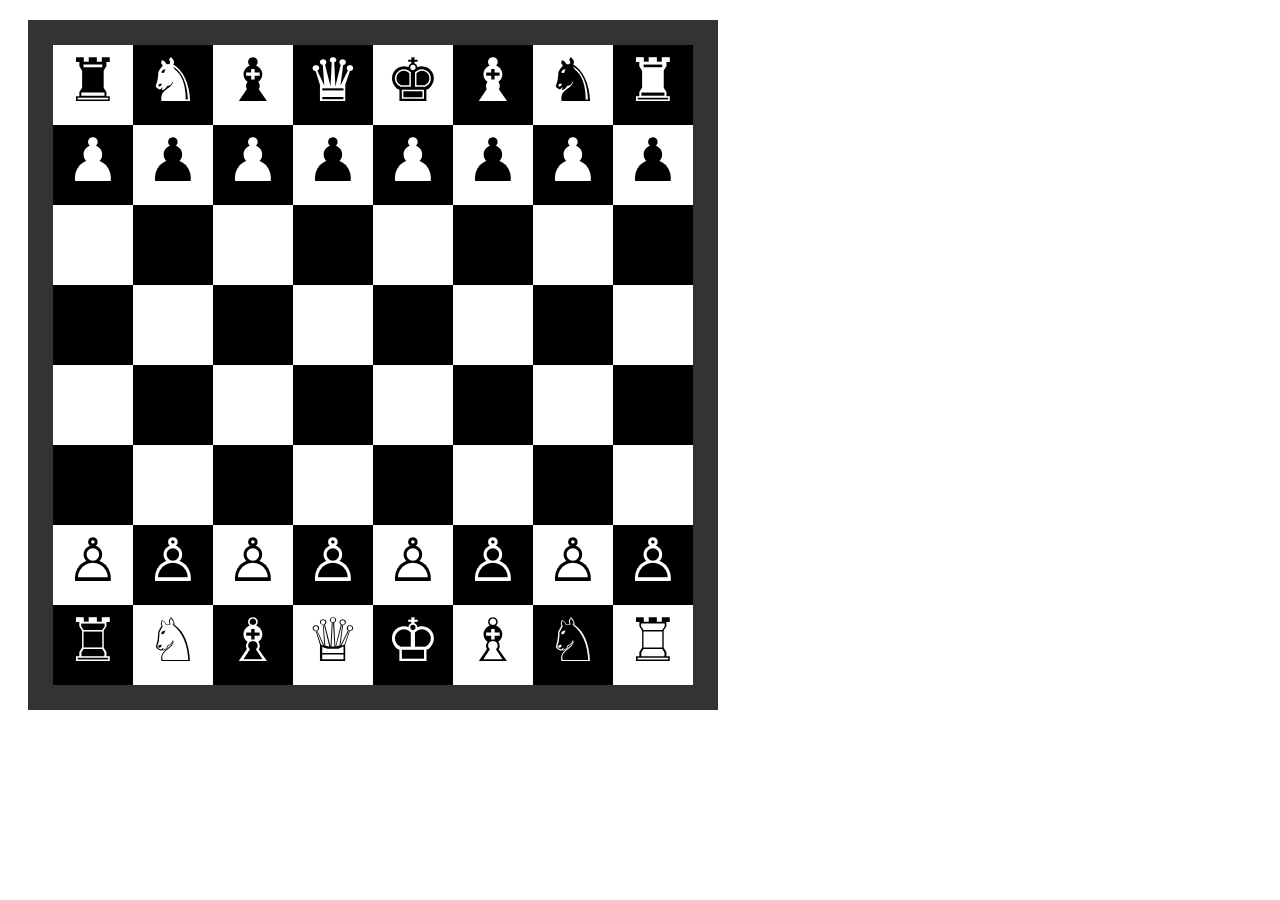
<file: day10/index.html>
<!DOCTYPE html>
<html>
	<head>
		<meta charset="utf-8">
		<meta name="viewport" content="width=device-width, initial-scale=1">
		<title></title>
		<link rel="stylesheet" type="text/css" href="index.css">
	</head>
	<body>
		<div class="s_chess__board">
			
			<div class="s_chess__white">&#9820;</div>
			<div class="s_chess__black">&#9822;</div>
			<div class="s_chess__white">&#9821;</div>
			<div class="s_chess__black">&#9819;</div>
			<div class="s_chess__white">&#9818;</div>
			<div class="s_chess__black">&#9821;</div>
			<div class="s_chess__white">&#9822;</div>
			<div class="s_chess__black">&#9820;</div>

			<div class="s_chess__black">&#9823;</div>
			<div class="s_chess__white">&#9823;</div>
			<div class="s_chess__black">&#9823;</div>
			<div class="s_chess__white">&#9823;</div>
			<div class="s_chess__black">&#9823;</div>
			<div class="s_chess__white">&#9823;</div>
			<div class="s_chess__black">&#9823;</div>
			<div class="s_chess__white">&#9823;</div>

			<div class="s_chess__white"></div>
			<div class="s_chess__black"></div>
			<div class="s_chess__white"></div>
			<div class="s_chess__black"></div>
			<div class="s_chess__white"></div>
			<div class="s_chess__black"></div>
			<div class="s_chess__white"></div>
			<div class="s_chess__black"></div>

			<div class="s_chess__black"></div>
			<div class="s_chess__white"></div>
			<div class="s_chess__black"></div>
			<div class="s_chess__white"></div>
			<div class="s_chess__black"></div>
			<div class="s_chess__white"></div>
			<div class="s_chess__black"></div>
			<div class="s_chess__white"></div>

			<div class="s_chess__white"></div>
			<div class="s_chess__black"></div>
			<div class="s_chess__white"></div>
			<div class="s_chess__black"></div>
			<div class="s_chess__white"></div>
			<div class="s_chess__black"></div>
			<div class="s_chess__white"></div>
			<div class="s_chess__black"></div>

			<div class="s_chess__black"></div>
			<div class="s_chess__white"></div>
			<div class="s_chess__black"></div>
			<div class="s_chess__white"></div>
			<div class="s_chess__black"></div>
			<div class="s_chess__white"></div>
			<div class="s_chess__black"></div>
			<div class="s_chess__white"></div>

			<div class="s_chess__white">&#9817;</div>
			<div class="s_chess__black">&#9817;</div>
			<div class="s_chess__white">&#9817;</div>
			<div class="s_chess__black">&#9817;</div>
			<div class="s_chess__white">&#9817;</div>
			<div class="s_chess__black">&#9817;</div>
			<div class="s_chess__white">&#9817;</div>
			<div class="s_chess__black">&#9817;</div>

			<div class="s_chess__black">&#9814;</div>
			<div class="s_chess__white">&#9816;</div>
			<div class="s_chess__black">&#9815;</div>
			<div class="s_chess__white">&#9813;</div>
			<div class="s_chess__black">&#9812;</div>
			<div class="s_chess__white">&#9815;</div>
			<div class="s_chess__black">&#9816;</div>
			<div class="s_chess__white">&#9814;</div>
			
		</div>

	</body>
</html>
</file>
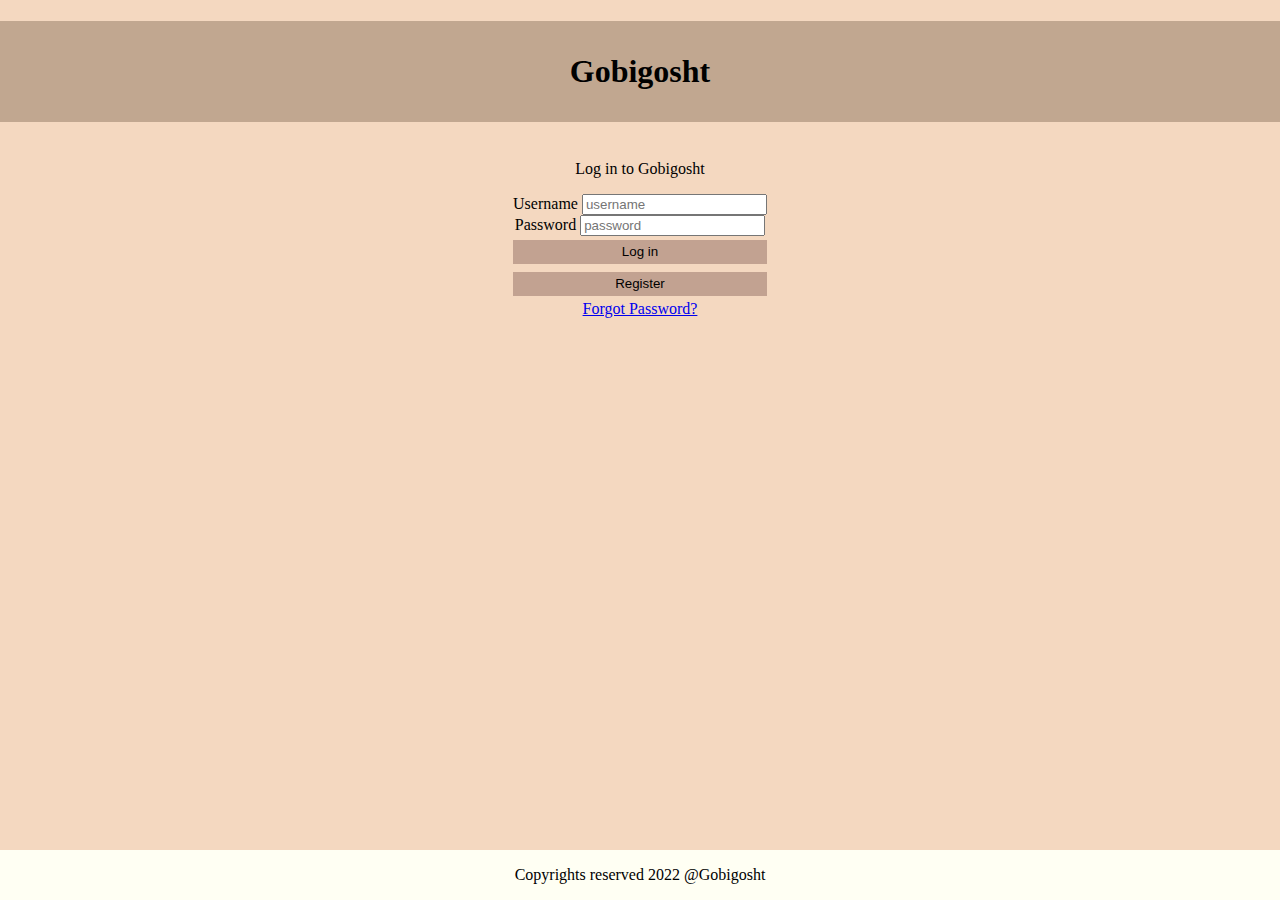
<file: day2/index.html>
<!DOCTYPE html>
<html> 
  <head>
    <title>
      Login Page
    </title>
    <link rel="stylesheet" href="index.css"/>
  </head>
  <body>
    <h1>
      Gobigosht
    </h1>
    <p>
      Log in to Gobigosht
    </p>
    <form class="gg_form">
      <div>
        <lable lableFor="input_username">
          Username
        </lable>
        <input 
          id="input_username" 
          placeholder="username"/>
      </div>
      <div>
        <lable lableFor="input_password">
          Password
        </lable>
        <input 
          id="input_password" 
          placeholder="password" 
          type="password"/>
      </div> 
      <button class="gg_form__button">
        Log in
      </button>
      <button class="gg_form__button">
        Register
      </button>
    </form>
    <div>
      <a href="google.de">
        Forgot Password?
      </a>
    </div> 
  </body>
  <footer>
    <p>
      Copyrights reserved 2022 @Gobigosht
    </p>
  </footer>
</html>
</file>
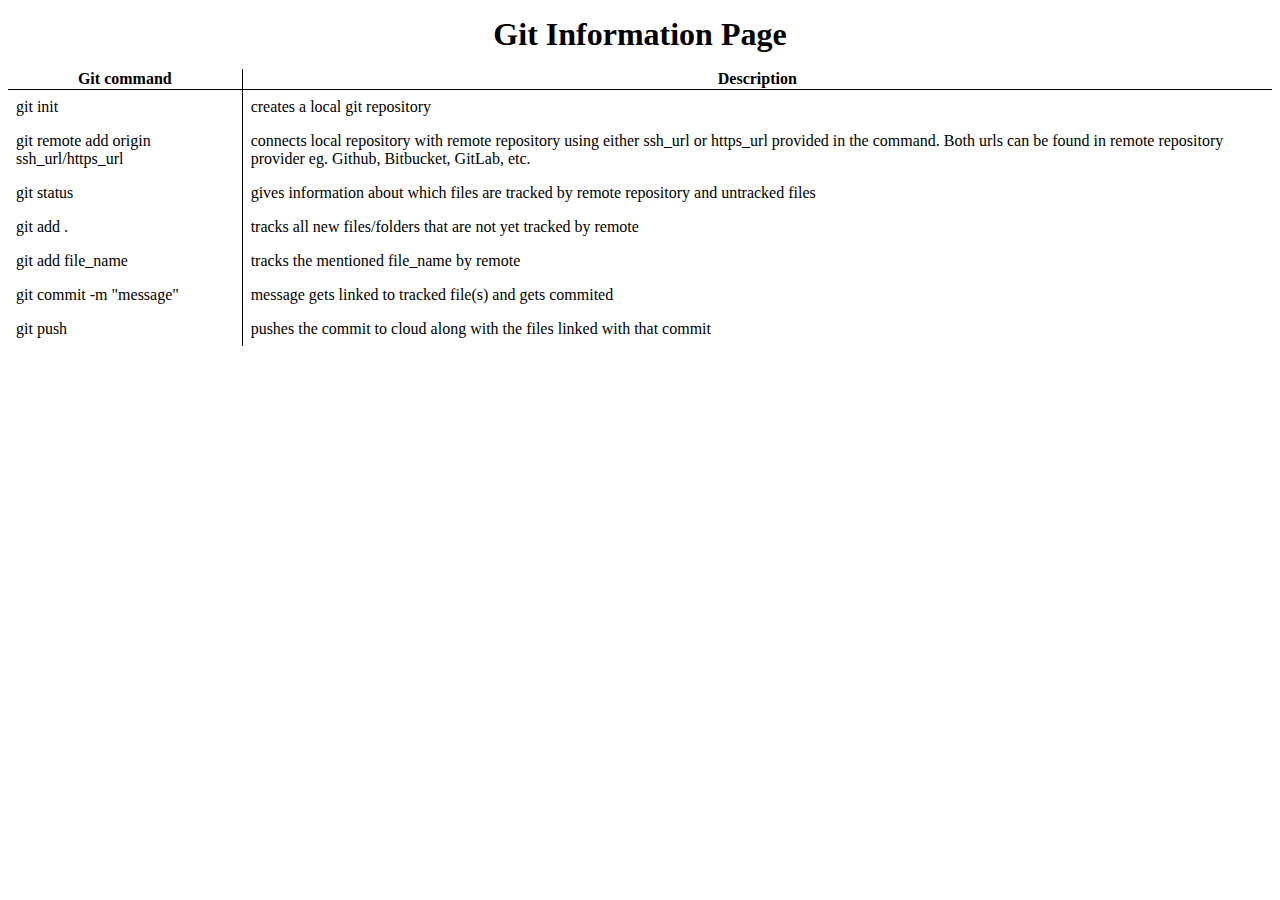
<file: day3/index.html>
<!DOCTYPE html>
<html>
	<head>
		<title>
			git information page
		</title>
		<link rel="stylesheet" type="text/css" href="./index.css">
	</head>
	<body>
		<h1>
			Git Information Page
		</h1>
		<table>
			<thead>
				<tr>
					<th>
						Git command
					</th>
					<th>
						Description
					</th>
				</tr>
			</thead>
			<tbody>
				<tr>
					<td>
						git init
					</td>
					<td>
						creates a local git repository
					</td>
				</tr>
				<tr>
					<td>
						git remote add origin ssh_url/https_url
					</td>
					<td>
						connects local repository with remote repository using either ssh_url or https_url provided in the command. Both urls can be found in remote repository provider eg. Github, Bitbucket, GitLab, etc.
					</td>
				</tr>
				<tr>
					<td>
						git status
					</td>
					<td>
						gives information about which files are tracked by remote repository and untracked files
					</td>
				</tr>
				<tr>
					<td>
						git add .
					</td>
					<td>
						tracks all new files/folders that are not yet tracked by remote
					</td>
				</tr>
				<tr>
					<td>
						git add file_name
					</td>
					<td>
						tracks the mentioned file_name by remote
					</td>
				</tr>
				<tr>
					<td>
						git commit -m "message"
					</td>
					<td>
						message gets linked to tracked file(s) and gets commited 
					</td>
				</tr>
				<tr>
					<td>
						git push
					</td>
					<td>
						pushes the commit to cloud along with the files linked with that commit
					</td>
				</tr>
			</tbody>
			
		</table>

	</body>
</html>
</file>
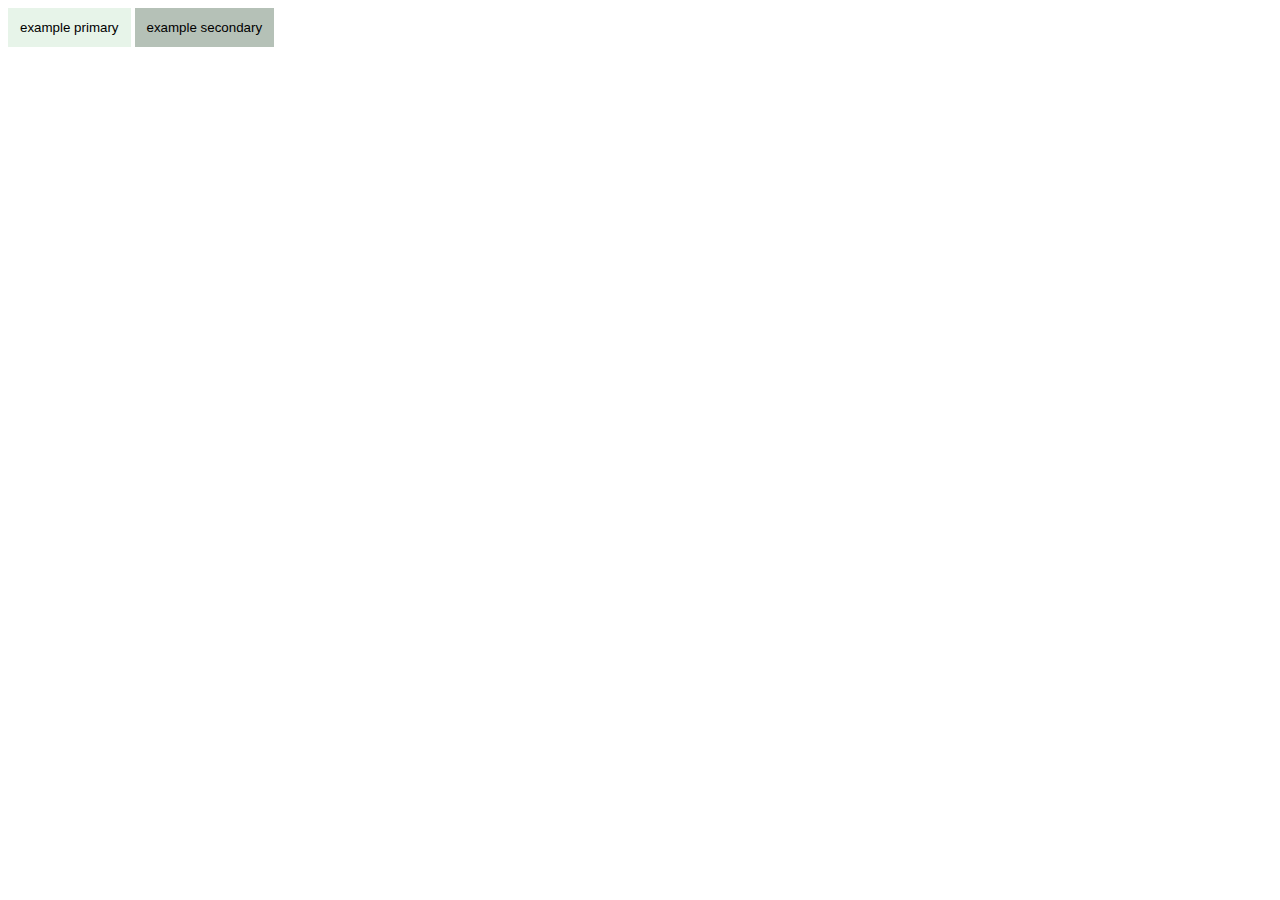
<file: day4/index.html>
<!DOCTYPE html>
<html>
	<head>
		<meta charset="utf-8">
		<meta name="viewport" content="width=device-width, initial-scale=1">
		<title></title>
		<link rel="stylesheet" type="text/css" href="index.css">
	</head>
	<body>
		<button class="zs_button zs_button__primary">
			example primary
		</button>
		<button class="zs_button zs_button__secondary">
			example secondary
		</button>
	</body>
</html>
</file>
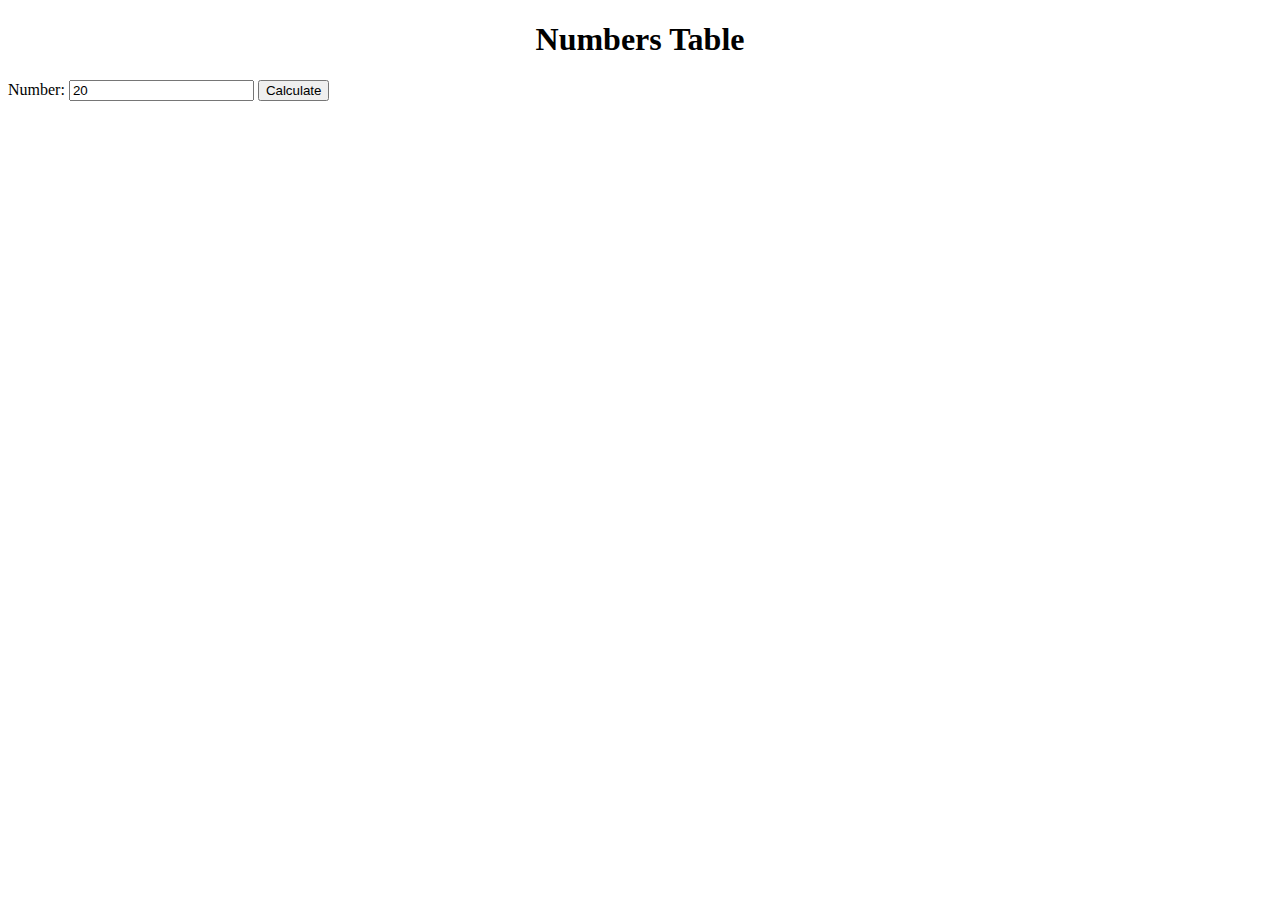
<file: day6/index.html>
<!DOCTYPE html>
<html>
	<head>
		<meta charset="utf-8">
		<meta name="viewport" content="width=device-width, initial-scale=1">
		<title>Numbers Table</title>
		<link rel="stylesheet" type="text/css" href="index.css">
	</head>
	<body>
		<h1 class="nt_header1">Numbers Table</h1>
		<label labelFor="input_number">
			Number:
			<input id="input_number" type="number" value="20" placeholder="1">
		</label>
		
		<button onClick="onCalculateClick()">Calculate</button>
		<script type="text/javascript" src="index.js"></script>
	</body>
</html>
</file>
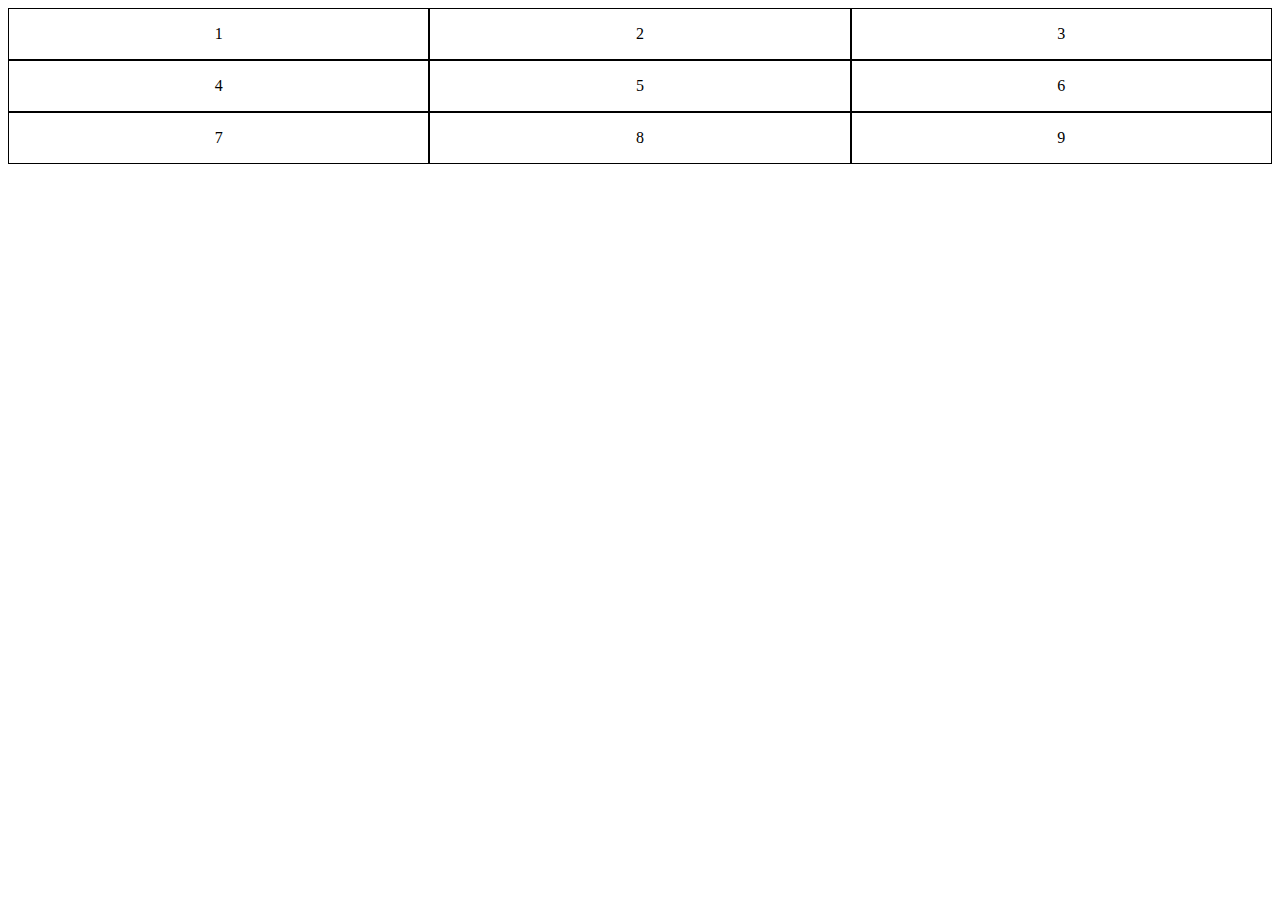
<file: day8/index.html>
<!DOCTYPE html>
<html>
	<head>
		<meta charset="utf-8">
		<meta name="viewport" content="width=device-width, initial-scale=1">
		<title></title>
		<link rel="stylesheet" type="text/css" href="index.css">
	</head>
	<body>
		<section class="grid_numbers">
			<p onclick="onColorChange(event)">1</p>
			<p onclick="onColorChange(event)">2</p>
			<p onclick="onColorChange(event)">3</p>
			<p onclick="onColorChange(event)">4</p>
			<p onclick="onColorChange(event)">5</p>
			<p onclick="onColorChange(event)">6</p>
			<p onclick="onColorChange(event)">7</p>
			<p onclick="onColorChange(event)">8</p>
			<p onclick="onColorChange(event)">9</p>
		</section>
		<script type="text/javascript" src="index.js"></script>
	</body>
</html>
</file>
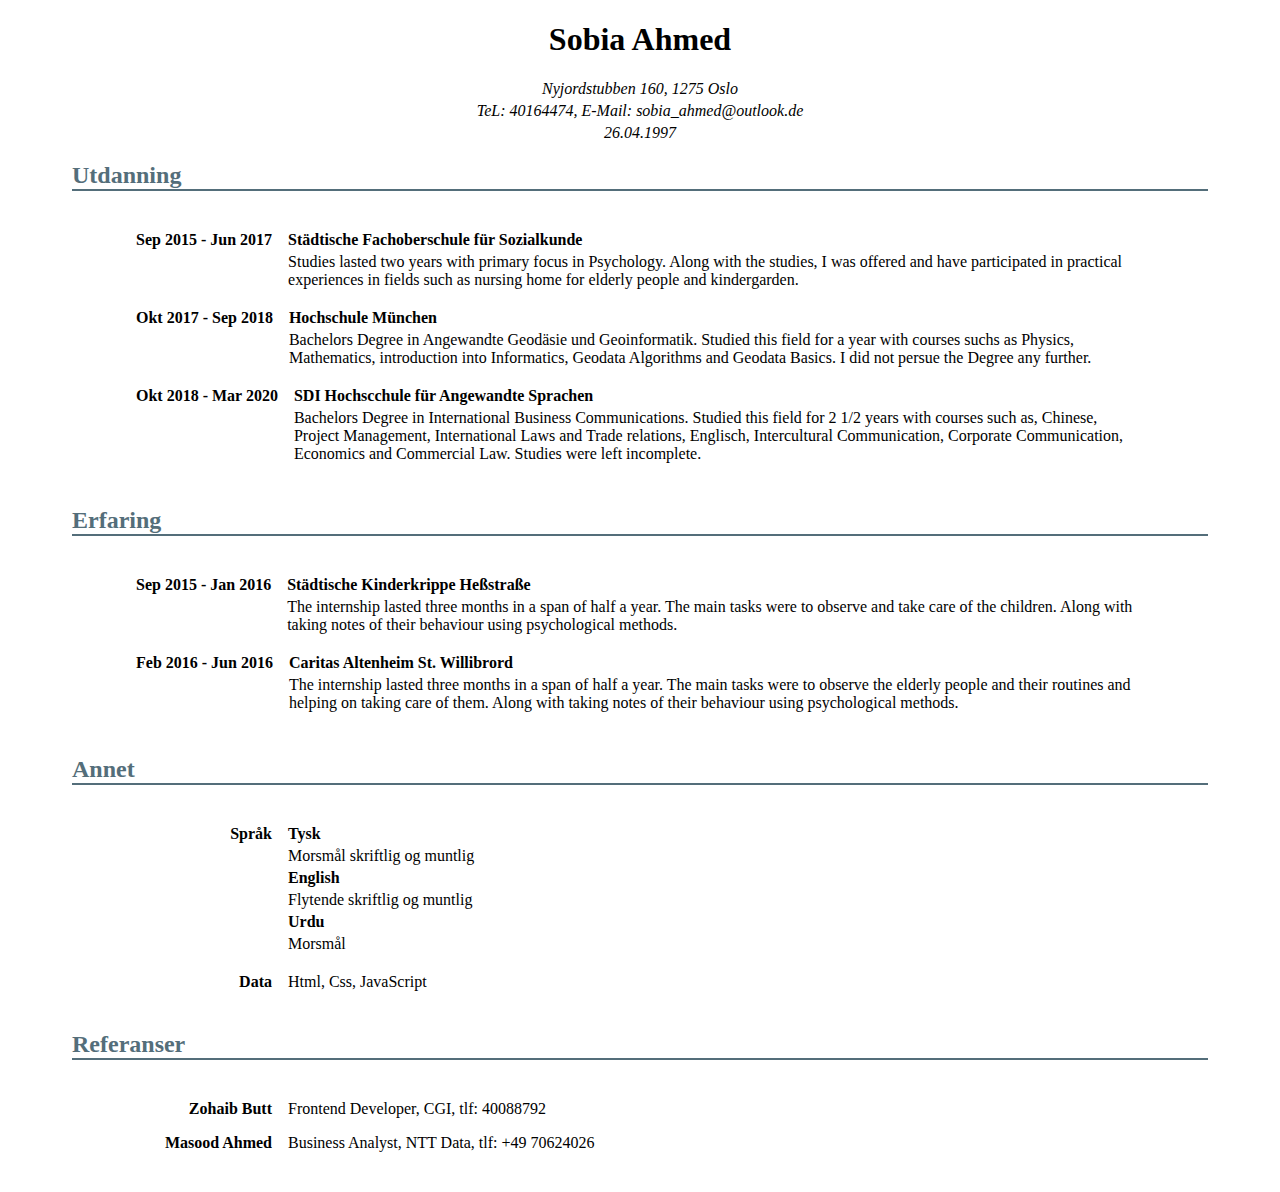
<file: day9/index.html>
<!DOCTYPE html>
<html>
	<head>
		<meta charset="utf-8">
		<meta name="viewport" content="width=device-width, initial-scale=1">
		<title></title>
		<link rel="stylesheet" type="text/css" href="index.css">
	</head>
	<body>
		<article>
			<h1>Sobia Ahmed</h1>
			<address>
				<p>Nyjordstubben 160, 1275 Oslo</p>
				<p>TeL: 40164474, E-Mail: sobia_ahmed@outlook.de</p>
				<p>26.04.1997</p>
			</address>
			<section> 	
				<h2>Utdanning</h2>
				<ul>
					<li>
						<div class="cv_education__container">
							<strong class="cv_education__years">Sep 2015 - Jun 2017</strong>
							<div>
								<strong>Städtische Fachoberschule für Sozialkunde</strong>
								<p>Studies lasted two years with primary focus in Psychology. Along with the studies, I was offered and have participated in practical experiences in fields such as nursing home for elderly people and kindergarden.</p>
							</div>
						</div>
					</li>
					<li>
						<div class="cv_education__container">
							<strong class="cv_education__years">Okt 2017 - Sep 2018</strong>
							<div>
								<strong>Hochschule München</strong>
								<p>Bachelors Degree in Angewandte Geodäsie und Geoinformatik. Studied this field for a year with courses suchs as Physics, Mathematics, introduction into Informatics, Geodata Algorithms and Geodata Basics. I did not persue the Degree any further.</p>
							</div>
						</div>
					</li>
					<li>
						<div class="cv_education__container">
							<strong class="cv_education__years">Okt 2018 - Mar 2020</strong>
							<div>
								<strong>SDI Hochscchule für Angewandte Sprachen</strong>
								<p>Bachelors Degree in International Business Communications. Studied this field for 2 1/2 years with courses such as, Chinese, Project Management, International Laws and Trade relations, Englisch, Intercultural Communication, Corporate Communication, Economics and Commercial Law. Studies were left incomplete.  </p>
							</div>
						</div>
					</li>
				</ul>
			</section>
			<section>
				<h2>Erfaring</h2>
				<ul>
					<li>
						<div class="cv_experience__container">
							<strong class="cv_experience__years">Sep 2015 - Jan 2016</strong>
							<div>
								<strong>Städtische Kinderkrippe Heßstraße</strong>
								<p>The internship lasted three months in a span of half a year. The main tasks were to observe and take care of the children. Along with taking notes of their behaviour using psychological methods.</p>
							</div>
						</div>
					</li>
					<li>
						<div class="cv_experience__container">
							<strong class="cv_experience__years">Feb 2016 - Jun 2016</strong>
							<div>
								<strong>Caritas Altenheim St. Willibrord</strong>
								<p>The internship lasted three months in a span of half a year. The main tasks were to observe the elderly people and their routines and helping on taking care of them. Along with taking notes of their behaviour using psychological methods.</p>
							</div>
						</div>
					</li>
				</ul>
			</section>
			<section>
				<h2>Annet</h2>
				<ul>
					<li>
						<div class="cv_other__container">
							<strong class="cv_other__tag">Språk</strong>
							<span>
								<strong>Tysk</strong>
								<p>Morsmål skriftlig og muntlig</p>
								<strong>English</strong>
								<p>Flytende skriftlig og muntlig</p>
								<strong>Urdu</strong>
								<p>Morsmål</p>
							</span>
						</div>
					</li>
					<li>
						<div class="cv_other__container">
							<strong class="cv_other__tag">Data</strong>
							<div>
							<p class="cv_data__paragraph">Html, Css, JavaScript</p>
							</div>
						</div>
					</li>
				</ul>
			</section>
			<section>
				<h2>Referanser</h2>
				<ul>
					<li>
						<div class="cv_reference__container">
							<strong class="cv_reference__tag">Zohaib Butt</strong>
								<p class="cv_reference__paragraph">Frontend Developer, CGI, tlf: 40088792</p>
						</div>
					</li>
					<li>
						<div class="cv_reference__container">
							<strong class="cv_reference__tag">Masood Ahmed</strong>
							<p class="cv_reference__paragraph">Business Analyst, NTT Data, tlf: +49 70624026</p>
						</div>
					</li>
				</ul>
			</section>
		</article>
		

	</body>
</html>
</file>
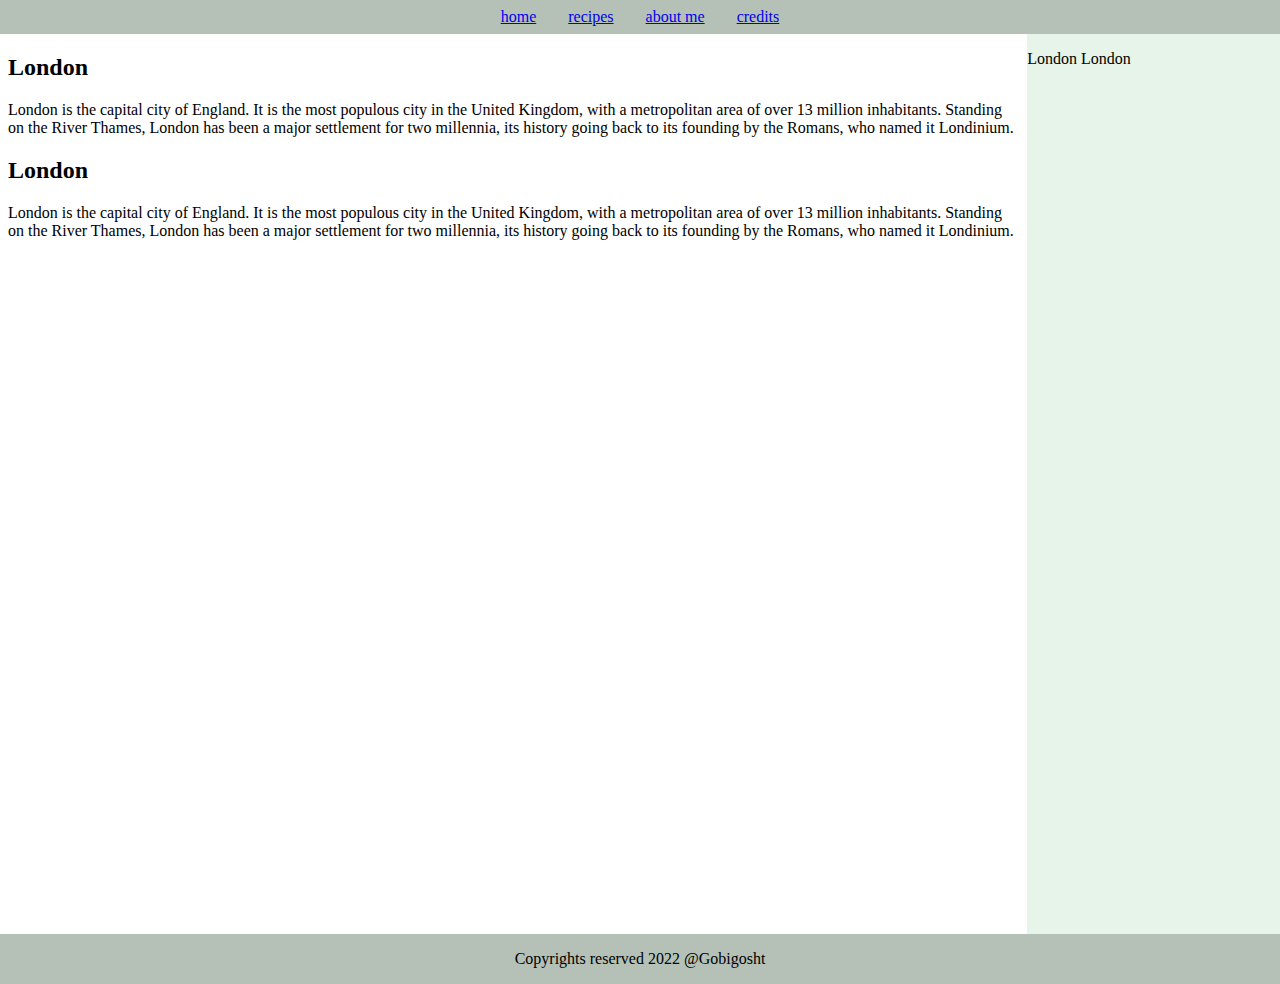
<file: day5/flexbox_page/index.html>
<!DOCTYPE html>
<html>
	<head>
		<meta charset="utf-8">
		<meta name="viewport" content="width=device-width, initial-scale=1">
		<title></title>
		<link rel="stylesheet" type="text/css" href="index.css">
	</head>
	<body>
		<nav class="fb_navigation">
			<ul class="fb_list">
				<li class="fb_list__item">
					<a href="#">home</a>
				</li>
				<li class="fb_list__item">
					<a href="#">recipes</a>
				</li>
				<li class="fb_list__item">
					<a href="#">about me</a>
				</li>
				<li class="fb_list__item">
					<a href="#">credits</a>
				</li>
			</ul>
		</nav>
		<section class="fb_section__articles">
			<div class="fb_articles__container">
				<article>
					<h2>
						London
					</h2>
					<p>
						London is the capital city of England. It is the most populous city in the United Kingdom, with a metropolitan area of over 13 million inhabitants.

						Standing on the River Thames, London has been a major settlement for two millennia, its history going back to its founding by the Romans, who named it Londinium.
					</p>
				</article>
				<article>
					<h2>
						London
					</h2>
					<p>
						London is the capital city of England. It is the most populous city in the United Kingdom, with a metropolitan area of over 13 million inhabitants.

						Standing on the River Thames, London has been a major settlement for two millennia, its history going back to its founding by the Romans, who named it Londinium.
					</p>
				</article>
			</div>
			
			<aside class="fb_section__aside">
				<p>
					London
					London
				</p>
			</aside>
			
		</section>

	</body>
	<footer>
		<p>
      		Copyrights reserved 2022 @Gobigosht
    	</p>
	</footer>
</html>
</file>
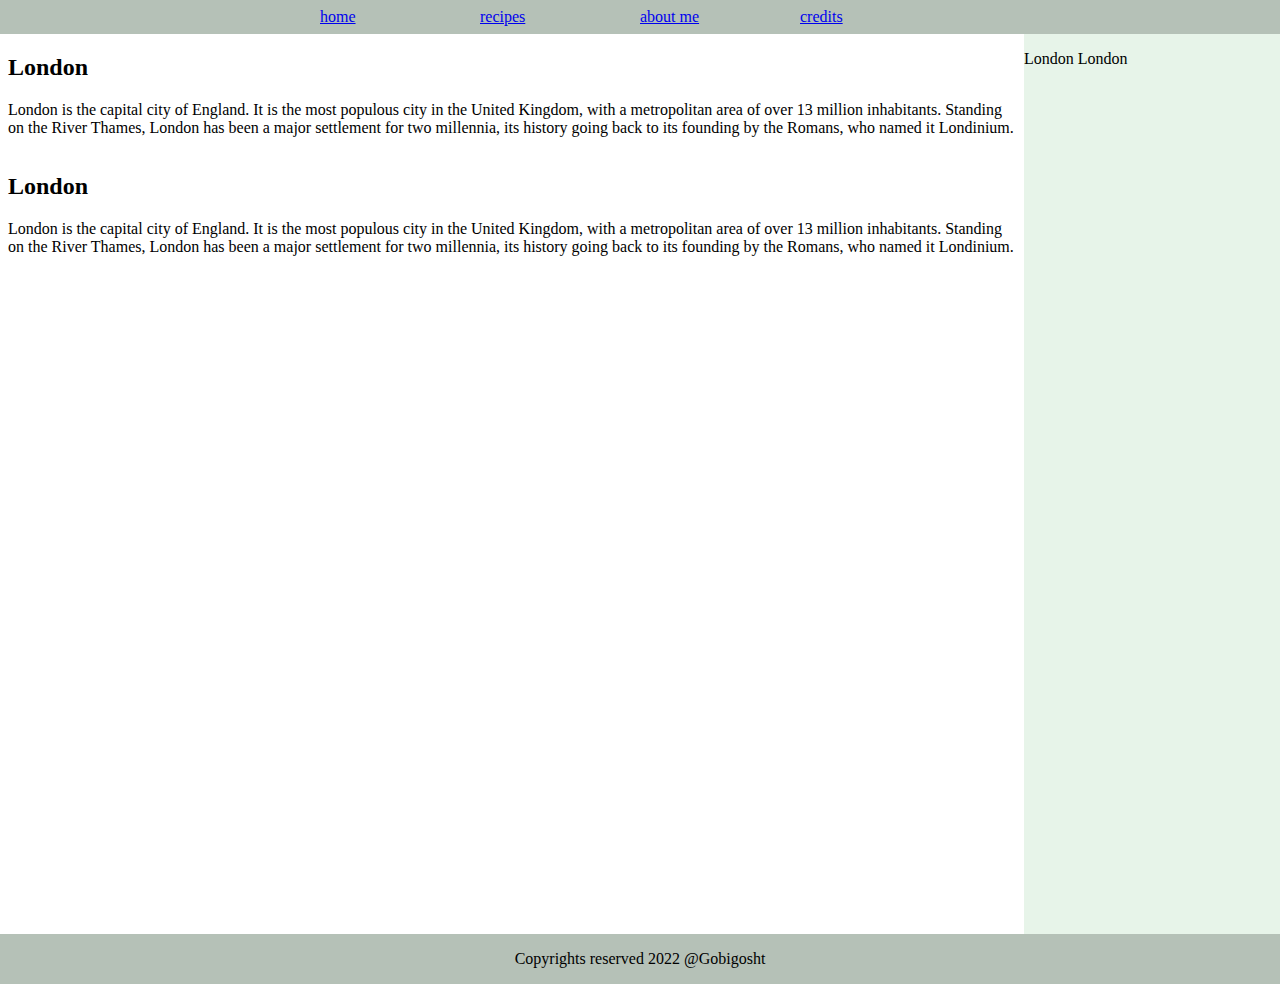
<file: day5/grid_page/index.html>
<!DOCTYPE html>
<html>
	<head>
		<meta charset="utf-8">
		<meta name="viewport" content="width=device-width, initial-scale=1">
		<title></title>
		<link rel="stylesheet" type="text/css" href="index.css">
	</head>
	<body>
		<nav class="grid_navigation">
			<ul class="grid_list">
				<li class="grid_list__item">
					<a href="#">home</a>
				</li>
				<li class="grid_list__item">
					<a href="#">recipes</a>
				</li>
				<li class="grid_list__item">
					<a href="#">about me</a>
				</li>
				<li class="grid_list__item">
					<a href="#">credits</a>
				</li>
			</ul>
		</nav>
		<section class="grid_section__articles">
			<article class="grid_article">
				<h2>
					London
				</h2>
				<p>
					London is the capital city of England. It is the most populous city in the United Kingdom, with a metropolitan area of over 13 million inhabitants.

					Standing on the River Thames, London has been a major settlement for two millennia, its history going back to its founding by the Romans, who named it Londinium.
				</p>
			</article>
			<article class="grid_article">
				<h2>
					London
				</h2>
				<p>
					London is the capital city of England. It is the most populous city in the United Kingdom, with a metropolitan area of over 13 million inhabitants.

					Standing on the River Thames, London has been a major settlement for two millennia, its history going back to its founding by the Romans, who named it Londinium.
				</p>
			</article>
			
			<aside class="grid_section__aside">
				<p>
					London
					London
				</p>
			</aside>
			
		</section>

	</body>
	<footer>
		<p>
      		Copyrights reserved 2022 @Gobigosht
    	</p>
	</footer>
	
</html>
</file>
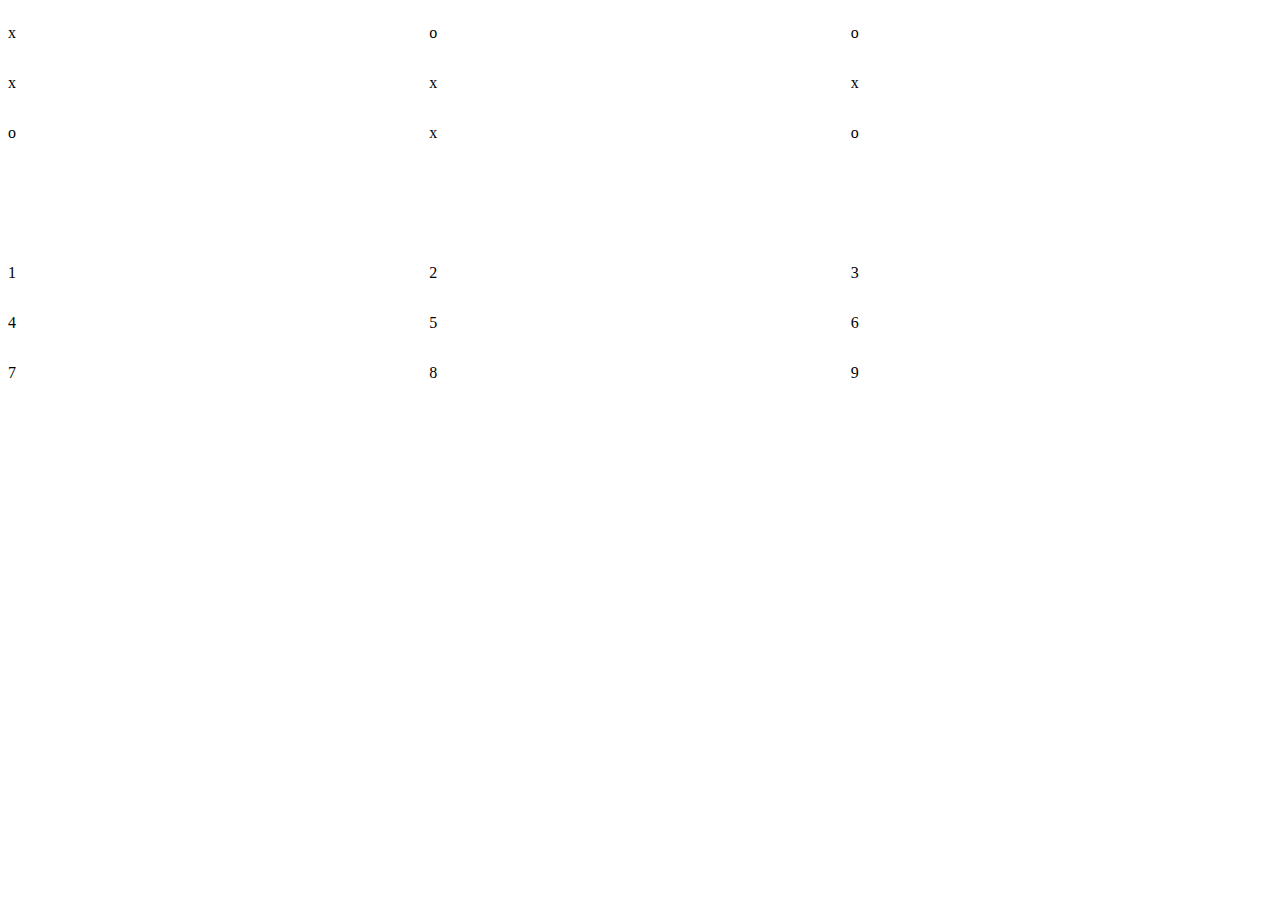
<file: day5/grid_page/test.html>
<!DOCTYPE html>
<html>
	<head>
		<meta charset="utf-8">
		<meta name="viewport" content="width=device-width, initial-scale=1">
		<title></title>
		<style type="text/css">
			.grid_numbers{
				display: grid;
				grid-template-columns: repeat(3, 1fr);
				grid-template-rows: repeat(3, 1fr);
			}

			.fb_numbers {
				display: flex;
				flex-direction: column;
				width: 100%;
			}


			.fb_numbers__container {
				display: flex;
			}

			.fb_numbers__container > p {
				width: calc(100% / 3);
			}
		</style>
	</head>
	<body>
		<section class="grid_numbers">
			<p >
				x 
			</p>
			<p >
				o 
			</p>
			<p >
				o 
			</p>
			<p >
				x 
			</p>
			<p >
				x 
			</p>
			<p >
				x 
			</p>
			<p >
				o 
			</p>
			<p >
				x 
			</p>
			<p >
				o 
			</p>
		</section>
		<br>
		<br>
		<br>
		<br>
		<br>
		<section class="fb_numbers">
			<div class="fb_numbers__container">
				<p >
					1
				</p>
				<p>
					2
				</p>
				<p>
					3
				</p>
			</div>
			<div class="fb_numbers__container">
				<p>
					4
				</p>
				<p>
					5
				</p>
				<p>
					6
				</p>
			</div>
			<div class="fb_numbers__container">
				<p>
					7
				</p>
				<p>
					8
				</p>
				<p>
					9
				</p>
			</div>
		</section>
	</body>
</html>
</file>
<file: day10/index.css>
.s_chess__board {
    display: grid;
    grid-template-rows: repeat(8, 1fr);
    grid-template-columns: repeat(8, 1fr);
	width: 640px;
    height: 640px;
    margin: 20px;
    border: 25px solid #333;
    font-size: 60px;
    text-align: center;
}

.s_chess__black {
    background-color: black;
    color: white;
}

.s_chess__white{
    background-color: white;
}
</file>
<file: day2/index.css>
body {
  display: flex;
  flex-direction: column;
  align-items: center;
  background-color: #f4d8c0;
  width: 100%;
  margin: 0;
  padding: 0;
} 

.gg_form {
  display: flex;
  flex-direction: column;
  align-items: center;
}

.gg_form__button{
  width: 100%;
  height: 24px;
  margin-top: 4px;
  margin-bottom: 4px;
  background-color: #c2a291;
  color: #000000;
  border: 0;
}

footer {
  position: absolute;
  bottom: 0;
  background-color: #fffff3;
  width: 100%;
  text-align: center;
}

h1 {
  background-color: #c1a790;
  width: 100%;
  text-align: center;
  padding-top: 32px;
  padding-bottom: 32px;
}
</file>
<file: day3/index.css>
h1 {
	margin: 16px auto;
	width: fit-content;
}

table {
	border-collapse: collapse;
}

thead {
	border-bottom: 1px solid;
}

th:first-child, td:first-child {
	border-right: 1px solid;
}

td {
	padding: 8px;
}
</file>
<file: day4/index.css>
:root {
	--primary_color: #e7f4e9;
	--primary_light_color: #ffffff;
	--primary_dark_color: #b5c1b7;
}

.zs_button {
	width: fit-content; 
	padding: 12px;
	border: none;
	transition: 1s;
}

.zs_button:hover {
	cursor: pointer;
}

.zs_button__primary {
	background-color: var(--primary_color);
}

.zs_button__primary:hover {
	background-color: var(--primary_dark_color);
}

.zs_button__secondary {
	background-color: var(--primary_dark_color);
}

.zs_button__secondary:hover {
	background-color: var(--primary_color);
}
</file>
<file: day6/index.css>
.nt_header1 {
	text-align: center;
}
</file>
<file: day8/index.css>
.grid_numbers {
	display: grid;
	grid-template-rows: repeat(3, 1fr);
	grid-template-columns: repeat(3, 1fr);
}

p {
	margin: 0;
	padding: 16px;
	border: 1px solid;
	text-align: center;
}

.grid_p__color {
	background-color: skyblue;
}
</file>
<file: day9/index.css>
h1 {
	text-align: center;
}

address {
	text-align: center;
}

p {
	margin-top: 4px;
	margin-bottom: 4px;
}

h2 {
	margin-left: 64px;
	margin-right: 64px;
	border-bottom: 2px solid;
	color: #546e7a;
}

ul {
	margin: 0;
	padding: 0;
	list-style-type: none;
	margin-left: 128px;
	margin-right: 128px;
	margin-top: 40px;
	margin-bottom: 40px;
}

.cv_education__years, .cv_experience__years, .cv_other__tag, .cv_reference__tag {
	min-width: fit-content;
}

.cv_other__tag, .cv_reference__tag {
	text-align: right;
	width: 136px;

}

.cv_education__container, .cv_experience__container, .cv_other__container, .cv_reference__container {
	display: flex;
	gap: 16px;
	margin-bottom: 16px;
}

.cv_data__paragraph, .cv_reference__paragraph {
	margin: 0;
}
</file>
<file: day5/flexbox_page/index.css>
:root {
	--primary_color: #e7f4e9;
	--primary_light_color: #ffffff;
	--primary_dark_color: #b5c1b7;
}

body {
	margin: 0;
}

.fb_navigation {
	display: flex;
	justify-content: center;
	background-color: var(--primary_dark_color);
	padding-top: 8px;
	padding-bottom: 8px;
}

.fb_list {
	display: flex;
	list-style-type: none;
	padding: 0;
	margin: 0;
}

.fb_list__item {
	padding-left: 16px;
	padding-right: 16px;
}

.fb_section__articles {
	display: flex;
	height: 100vh;
}

.fb_articles__container {
	width: 80%;
	margin-left: 8px;
	margin-right: 8px;
	background-color: var(--primary_light_color);
}

.fb_section__aside {
	background-color: var(--primary_color);
	width: 20%;
}

footer {
	display: flex;
	justify-content: center;
	background-color: var(--primary_dark_color);
}
</file>
<file: day5/grid_page/index.css>
:root {
	--primary_color: #e7f4e9;
	--primary_light_color: #ffffff;
	--primary_dark_color: #b5c1b7;
}

body {
	margin: 0;
}

.grid_navigation{
	background-color: var(--primary_dark_color);
	padding-top: 8px;
	padding-bottom: 8px;
}

.grid_list {
	display: grid;
	grid-template-columns: repeat(4, 1fr);
	margin: 0 auto;
	list-style-type: none;
	padding: 0;
	width: 50%;

}

.grid_section__articles {
	display: grid;
	grid-template-columns: 40% 40% 20%;
	grid-template-rows: max-content;
	height: 100vh;
}

.grid_article {
	grid-column: span 2;
	margin-left: 8px;
	margin-right: 8px;
}

.grid_section__aside {
	grid-column: 3;
	grid-row: 1/3;
	background-color: var(--primary_color);
}

footer {
	display: grid;
	background-color: var(--primary_dark_color);
	justify-content: center;
}
</file>
